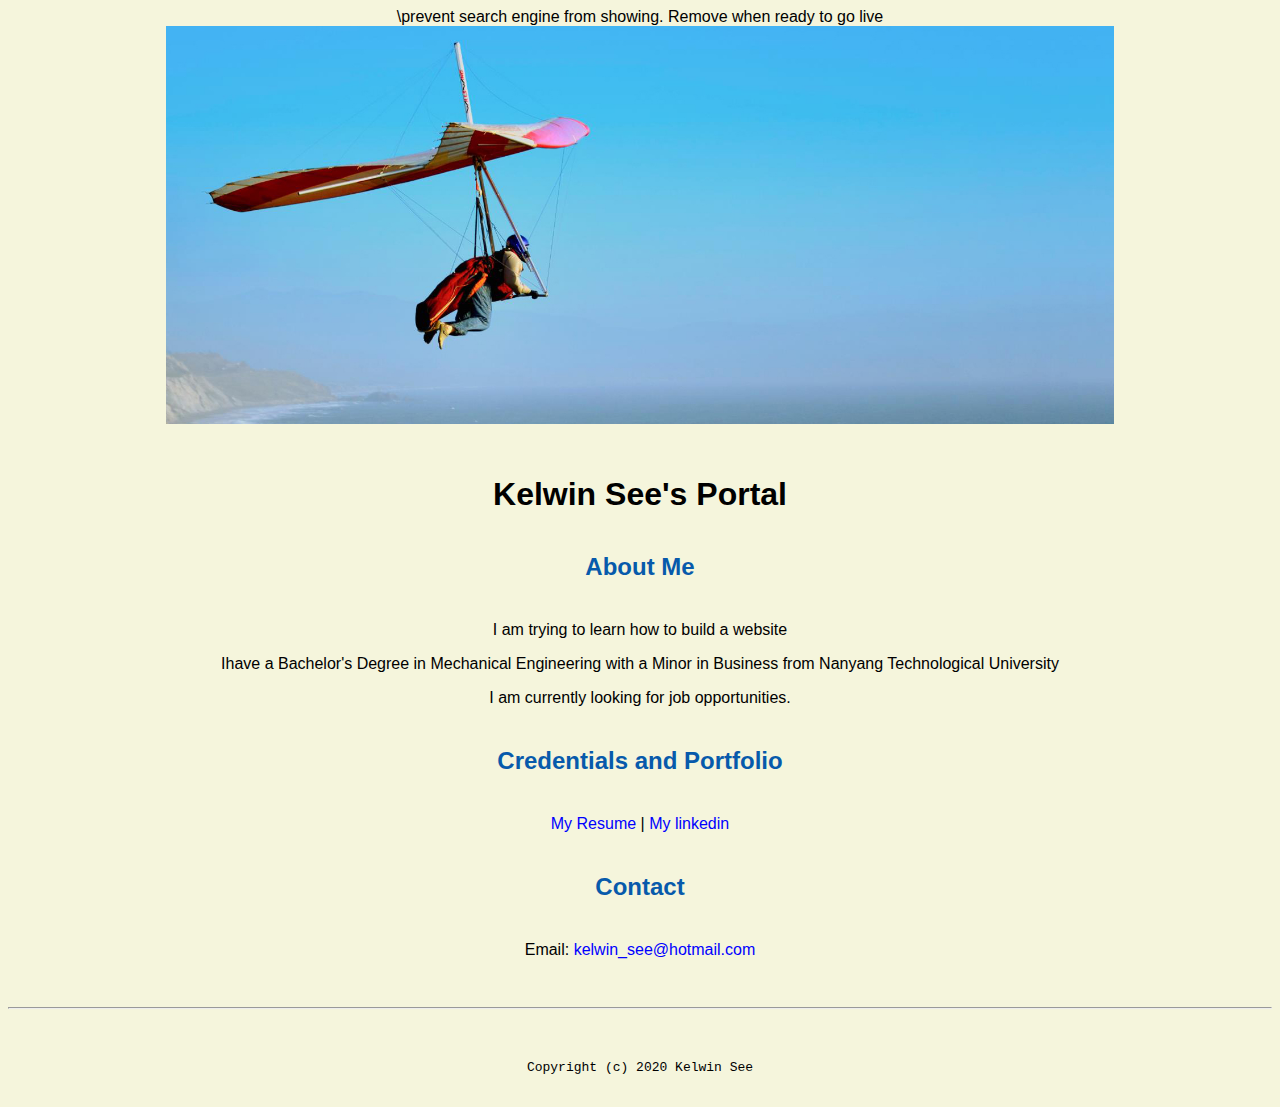
<file: index.html>
<!doctype html>

<!-- this is a comment for human! -->

<html lang="en">

  <header>
    <title> Kelwin See's Portal</title>
    <link rel="stylesheet" href="css/master.css">
    <link rel="FaviconIcon" href="favicon.ico" type="image/x-icon">
    <link rel="shortcut" href="favicon.ico" type="image/x-icon">
    <meta name="viewport" content="width=device-width, initial-scale=1, shrink-to-fit=no">
    <meta name="name" content="Kelwin See's Portal">
    <meta name="robots" content="noindex, nofollow"> \prevent search engine from showing. Remove when ready to go live
  </header>

  <body>
    <img src="images/banner.jpg" width="75%" alt"banner">
    <h1>Kelwin See's Portal</h1>
    <h2>About Me</h2>
    <p>I am trying to learn how to build a website</p>
    <p>Ihave a Bachelor's Degree in Mechanical Engineering with a Minor in Business from Nanyang Technological University</p>
    <p> I am currently looking for job opportunities. </p>
    <h2>Credentials and Portfolio</h2>

    <p><a href="resume.html">My Resume</a> | <a href="https://linkedin.com/in/kelwinsee">My linkedin</a></p>
    <h2>Contact</h2>

    <p>Email: <a href="mailto:kelwin_see@hotmail.com">kelwin_see@hotmail.com</a></p>
  </body>

  <footer>
    <hr>
    <code>Copyright (c) 2020 Kelwin See</code>
  </footer>

</html>
</file>
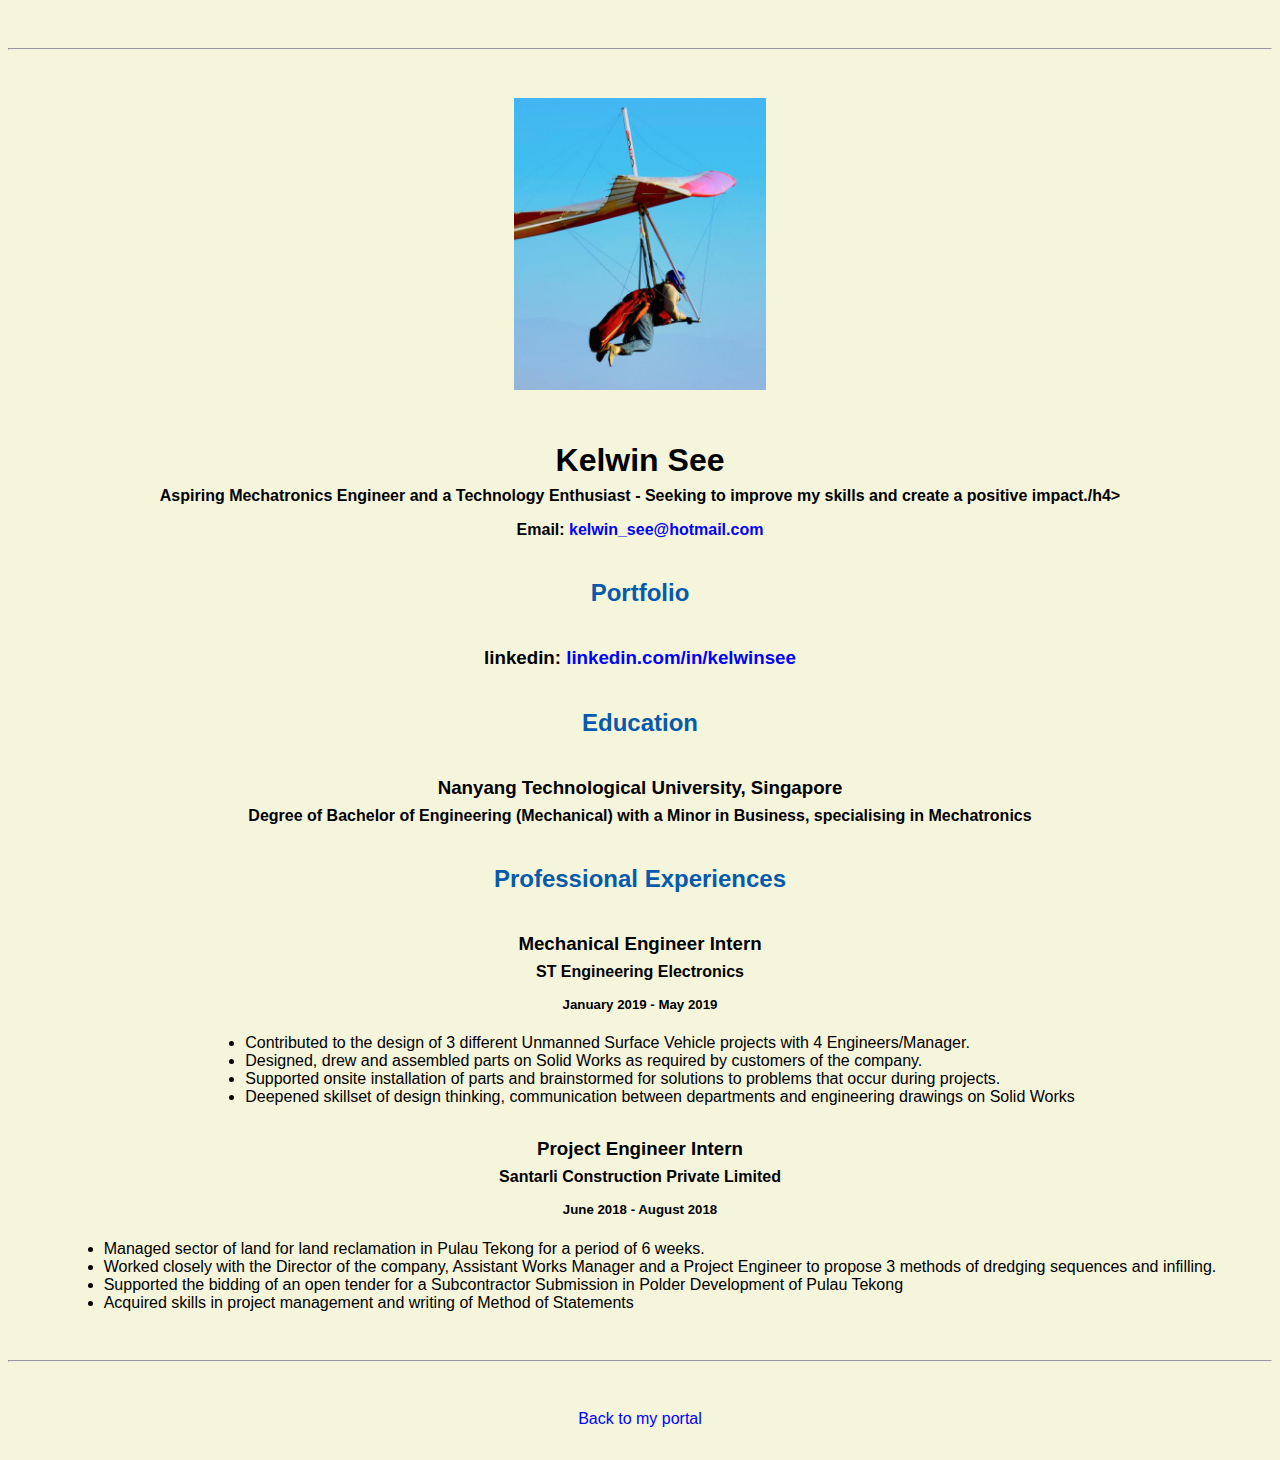
<file: resume.html>
<!doctype html>

<!-- this is a comment for human! -->

<html lang="en">

  <header>
    <title>Kelwin See's Resume</title>
    <link rel="stylesheet" href="css/master.css">
    <link rel="FaviconIcon" href="favicon.ico" type="image/x-icon">
    <link rel="shortcut" href="favicon.ico" type="image/x-icon">
    <meta name="viewport" content="width=device-width, initial-scale=1, shrink-to-fit=no">
    <meta name="name" content="Kelwin See's Portal">
    <meta name="robots" content="noindex, nofollow">
  </header>

  <body>
    <hr>

    <img src="images/headshot.jpg" alt="Harrison Kong's headshot" width="20%">

    <h1>Kelwin See</h1>
    <h4>Aspiring Mechatronics Engineer and a Technology Enthusiast - Seeking to improve my skills and create a positive impact./h4>

    <p>Email: <a href="mailto:kelwin_see@hotmail.com" target="_blank">kelwin_see@hotmail.com</a></p>
    <!-- don't post physical address, personal phone number or other personal information on the web! -->

    <h2>Portfolio</h2>
      <h3>linkedin: <a href="https://linkedin.com/in/kelwinsee" target="_blank">linkedin.com/in/kelwinsee</a></h3>

    <h2>Education</h2>

    <h3>Nanyang Technological University, Singapore</h3>
    <h4>Degree of Bachelor of Engineering (Mechanical) with a Minor in Business, specialising in Mechatronics</h4>

    <h2>Professional Experiences</h2>

    <h3>Mechanical Engineer Intern</h3>
    <h4>ST Engineering Electronics</h4>
    <h5>January 2019 - May 2019</h5>
      <ul>
        <li>Contributed to the design of 3 different Unmanned Surface Vehicle projects with 4 Engineers/Manager.</li>
        <li>Designed, drew and assembled parts on Solid Works as required by customers of the company.</li>
        <li>Supported onsite installation of parts and brainstormed for solutions to problems that occur during projects.</li>
        <li>Deepened skillset of design thinking, communication between departments and engineering drawings on Solid Works</li>
      </ul>

    <h3>Project Engineer Intern</h3>
    <h4>Santarli Construction Private Limited</h4>
    <h5>June 2018 - August 2018</h5>
      <ul>
        <li>Managed sector of land for land reclamation in Pulau Tekong for a period of 6 weeks.</li>
        <li>Worked closely with the Director of the company, Assistant Works Manager and a Project Engineer to propose 3 methods of dredging sequences and infilling.</li>
        <li>Supported the bidding of an open tender for a Subcontractor Submission in Polder Development of Pulau Tekong</li>
        <li>Acquired skills in project management and writing of Method of Statements</li>
      </ul>
  </body>

  <footer>
  <hr>
  <p><a href="index.html">Back to my portal</a><p>
  </footer>

</html>
</file>
<file: css/master.css>
/* Cascading stylesheet for the website */

/* Text inside these asterisks and slashes are comments for human */

  a {
    color: blue;/* set the text color to blue here */
    text-decoration: none; /* This means we do not want hyperlinks to be underlined */
  }

  a:hover {
    color: red;/* set the text color to red here */
    text-decoration: none; /* This means we do not want hyperlinks to be underlined */
  }

  body {
    background-color: beige;
    color:black;
    /* set the background color here */
    /* set the text color to black here */
    font-family: Arial, Helvetica, sans-serif;/* set the font here */
    text-align: center;/* set the text alignment here */
   }

  footer {
    margin-top: 2rem;
    margin-bottom: 2rem;
  }

  h1 {
    margin-bottom: 0.5rem;
    margin-top: 3rem;
   }

  h2 {
    color: #075AAB;
    margin-bottom: 2.5rem;
    margin-top: 2.5rem;
    /* set the text color of to #075AAB here */
    /* set both the bottom margin and top margin to 2.5rem here */
   }

  h3 {
    margin-bottom: 0;
    margin-top: 2rem;
  }

  h4 {
    margin-bottom: 1rem;
    margin-top: 0.5rem;
  }

  h5 {
    margin-top: 0.5rem;
  }

  hr {
    margin-bottom: 3rem;
    margin-top: 3rem;
  }

  /* this controls how the bullet points in the resume page looks */
  ul {
    display: table;
    margin: 0 auto;
    text-align: left;
  }
</file>
